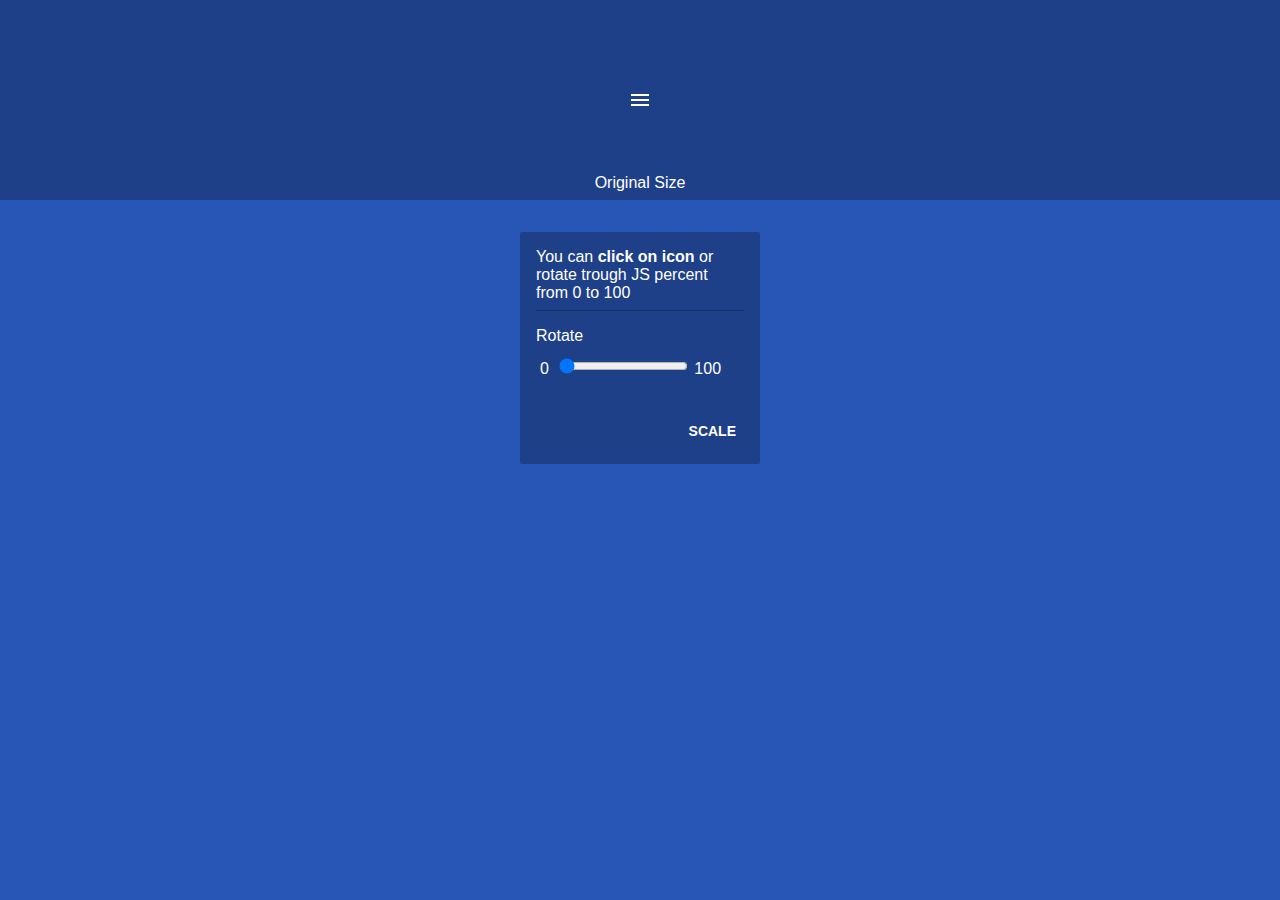
<file: index.html>
<!DOCTYPE html>
<html lang="ru">

<head>
    <meta charset="UTF-8">
    <meta name="viewport" content="width=device-width, initial-scale=1, user-scalable=no">
    <title>Document</title>
    <link rel="stylesheet" href="styles/main.css" type="text/css">
    <link rel="stylesheet" href="styles/rx_icon.css" type="text/css">
    <script src="scripts/main.js" type="text/javascript"></script>
    <script src="scripts/rx_icon.js" type="text/javascript"></script>
</head>

<body>
    <div class="content_icon">
        <input type="checkbox" id="ch1">
        <div class="rx_icon" id="rx_icon"></div>
        <div class="state"></div>
    </div>
    <div class="settings">
        <div class="mess">You can <b>click on icon</b> or rotate trough JS percent from 0 to 100</div>
        <div>Rotate</div> <span>0</span>
        <input type="range" value="0" min="0" max="100" oninput="setChange(this.value)" onchange="setChange(this.value)"><span>100</span>
        <label for="ch1"><span>Scale</span></label>
    </div>
    <a href="https://github.com/RadiationX/Material-Back-Arrow" class="gh" target="_blank"></a>
</body>

</html>
</file>
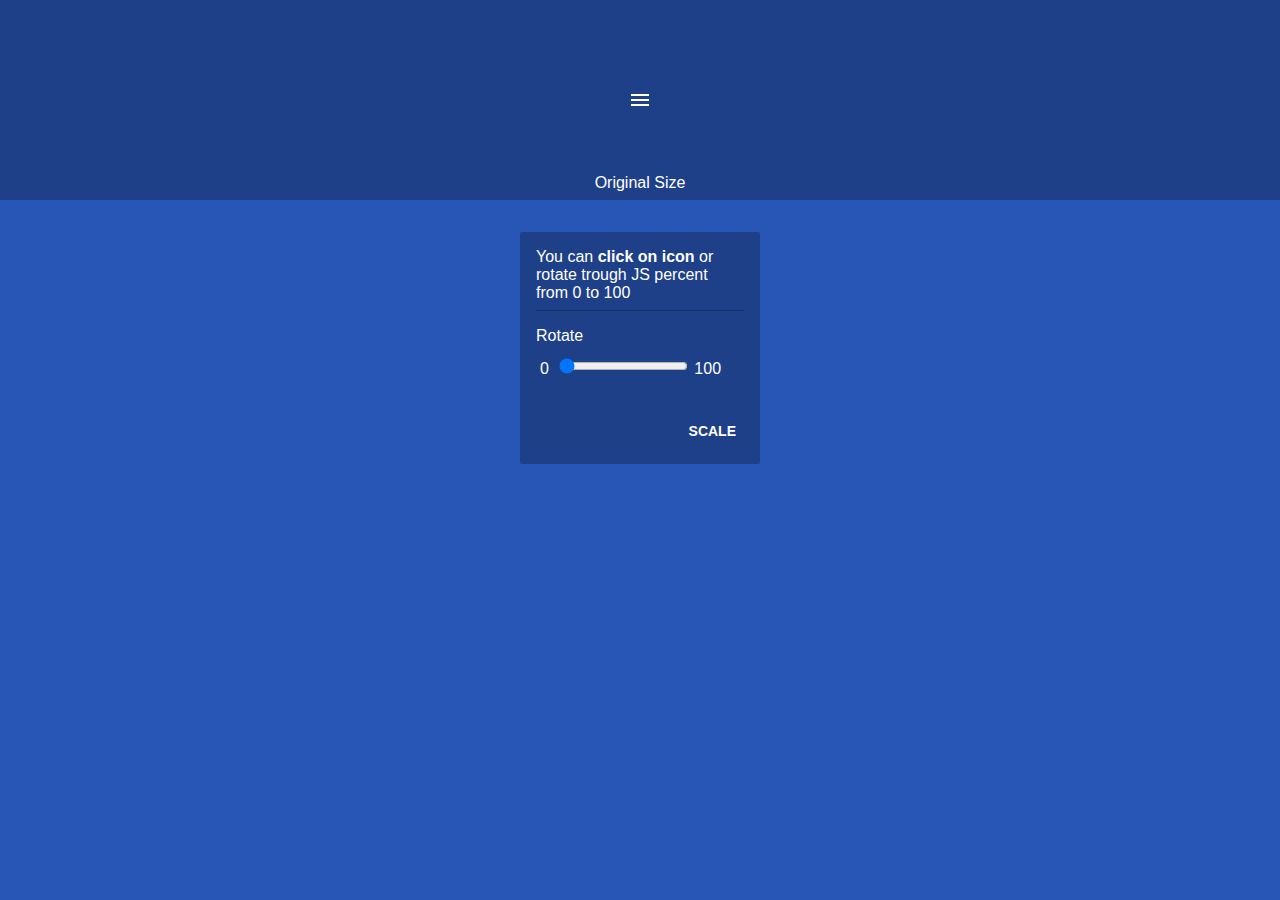
<file: demo/index.html>
<!DOCTYPE html>
<html lang="ru">

<head>
    <meta charset="UTF-8">
    <meta name="viewport" content="width=device-width, initial-scale=1, user-scalable=no">
    <title>Document</title>
    <link rel="stylesheet" href="styles/main.css" type="text/css">
    <link rel="stylesheet" href="../lib/rx_icon.css" type="text/css">
    <script src="scripts/main.js" type="text/javascript"></script>
    <script src="../lib/rx_icon.js" type="text/javascript"></script>
</head>

<body>
    <div class="content_icon">
        <input type="checkbox" id="ch1">
        <div class="rx_icon" id="rx_icon"></div>
        <div class="state"></div>
    </div>
    <div class="settings">
        <div class="mess">You can <b>click on icon</b> or rotate trough JS percent from 0 to 100</div>
        <div>Rotate</div> <span>0</span>
        <input type="range" value="0" min="0" max="100" oninput="setChange(this.value)" onchange="setChange(this.value)"><span>100</span>
        <label for="ch1"><span>Scale</span></label>
    </div>
    <a href="https://github.com/RadiationX/Material-Back-Arrow" class="gh" target="_blank"></a>
</body>

</html>
</file>
<file: styles/main.css>
/* Generated by less 2.5.1 */
body {
  margin: 0;
  position: relative;
  background: #2856b6;
  font-family: sans-serif;
  color: white;
}
.content_icon {
  height: 200px;
  background: rgba(0, 0, 0, 0.25);
  overflow: hidden;
  position: relative;
}
.content_icon .rx_icon {
  float: none;
  margin: 0 auto;
  margin-top: 68px;
  transition: 0.5s;
}
.content_icon .state {
  text-align: center;
  position: absolute;
  bottom: 8px;
  width: 100%;
  left: 0;
}
.content_icon .state:after {
  content: "Original Size";
}
.content_icon #ch1 {
  display: none;
}
.content_icon #ch1:checked + .rx_icon {
  transform: scale(3);
}
.content_icon #ch1:checked + .rx_icon + .state:after {
  content: "Scaled";
}
.settings {
  padding: 1em;
  box-sizing: border-box;
  margin: 0 auto;
  width: 240px;
  background: rgba(0, 0, 0, 0.25);
  margin-top: 2em;
  border-radius: 2px;
}
.settings .mess {
  padding-bottom: 0.5em;
  border-bottom: 1px solid rgba(0, 0, 0, 0.25);
  margin-bottom: 1em;
}
.settings label {
  margin-top: 2em;
  float: right;
  padding: 0.5em;
  display: block;
}
.settings label span {
  font-size: 0.875em;
  font-weight: bold;
  text-transform: uppercase;
}
.settings label:active {
  background: rgba(0, 0, 0, 0.15);
}
.settings > span {
  display: inline-block;
  padding: 0.25em;
}
.settings input {
  margin-top: 1em;
}
.settings:after {
  content: "";
  display: table;
  clear: both;
}
</file>
<file: styles/rx_icon.css>
/* Generated by less 2.5.1 */
.rx_icon {
  position: relative;
  float: left;
  height: 64px;
  width: 64px;
}
.rx_icon .ic {
  position: absolute;
  width: 24px;
  height: 24px;
  left: 50%;
  margin-left: -12px;
  top: 50%;
  margin-top: -12px;
}
.rx_icon .ic .line {
  position: absolute;
  left: 3px;
  right: 3px;
  height: 2px;
  background: white;
}
.rx_icon .ic .line.one {
  top: 6px;
  transform-origin: right bottom;
}
.rx_icon .ic .line.two {
  top: 11px;
}
.rx_icon .ic .line.thr {
  transform-origin: right top;
  top: 16px;
}
</file>
<file: demo/styles/main.css>
/* Generated by less 2.5.1 */
body {
  margin: 0;
  position: relative;
  background: #2856b6;
  font-family: sans-serif;
  color: white;
}
.content_icon {
  height: 200px;
  background: rgba(0, 0, 0, 0.25);
  overflow: hidden;
  position: relative;
}
.content_icon .rx_icon {
  float: none;
  margin: 0 auto;
  margin-top: 68px;
  transition: 0.5s;
}
.content_icon .state {
  text-align: center;
  position: absolute;
  bottom: 8px;
  width: 100%;
  left: 0;
}
.content_icon .state:after {
  content: "Original Size";
}
.content_icon #ch1 {
  display: none;
}
.content_icon #ch1:checked + .rx_icon {
  transform: scale(3);
}
.content_icon #ch1:checked + .rx_icon + .state:after {
  content: "Scaled";
}
.settings {
  padding: 1em;
  box-sizing: border-box;
  margin: 0 auto;
  width: 240px;
  background: rgba(0, 0, 0, 0.25);
  margin-top: 2em;
  border-radius: 2px;
}
.settings .mess {
  padding-bottom: 0.5em;
  border-bottom: 1px solid rgba(0, 0, 0, 0.25);
  margin-bottom: 1em;
}
.settings label {
  margin-top: 2em;
  float: right;
  padding: 0.5em;
  display: block;
}
.settings label span {
  font-size: 0.875em;
  font-weight: bold;
  text-transform: uppercase;
}
.settings label:active {
  background: rgba(0, 0, 0, 0.15);
}
.settings > span {
  display: inline-block;
  padding: 0.25em;
}
.settings input {
  margin-top: 1em;
}
.settings:after {
  content: "";
  display: table;
  clear: both;
}
.gh {
  background-image: url(http://image.flaticon.com/icons/svg/23/23957.svg);
  background-position: center;
  background-size: contain;
  display: block;
  height: 64px;
  width: 64px;
  margin: 2em auto;
}
</file>
<file: lib/rx_icon.css>
/* Generated by less 2.5.1 */
.rx_icon {
  position: relative;
  float: left;
  height: 64px;
  width: 64px;
}
.rx_icon .ic {
  position: absolute;
  width: 24px;
  height: 24px;
  left: 50%;
  margin-left: -12px;
  top: 50%;
  margin-top: -12px;
}
.rx_icon .ic .line {
  position: absolute;
  left: 3px;
  right: 3px;
  height: 2px;
  background: white;
}
.rx_icon .ic .line.one {
  top: 6px;
  transform-origin: right bottom;
}
.rx_icon .ic .line.two {
  top: 11px;
}
.rx_icon .ic .line.thr {
  transform-origin: right top;
  top: 16px;
}
</file>
